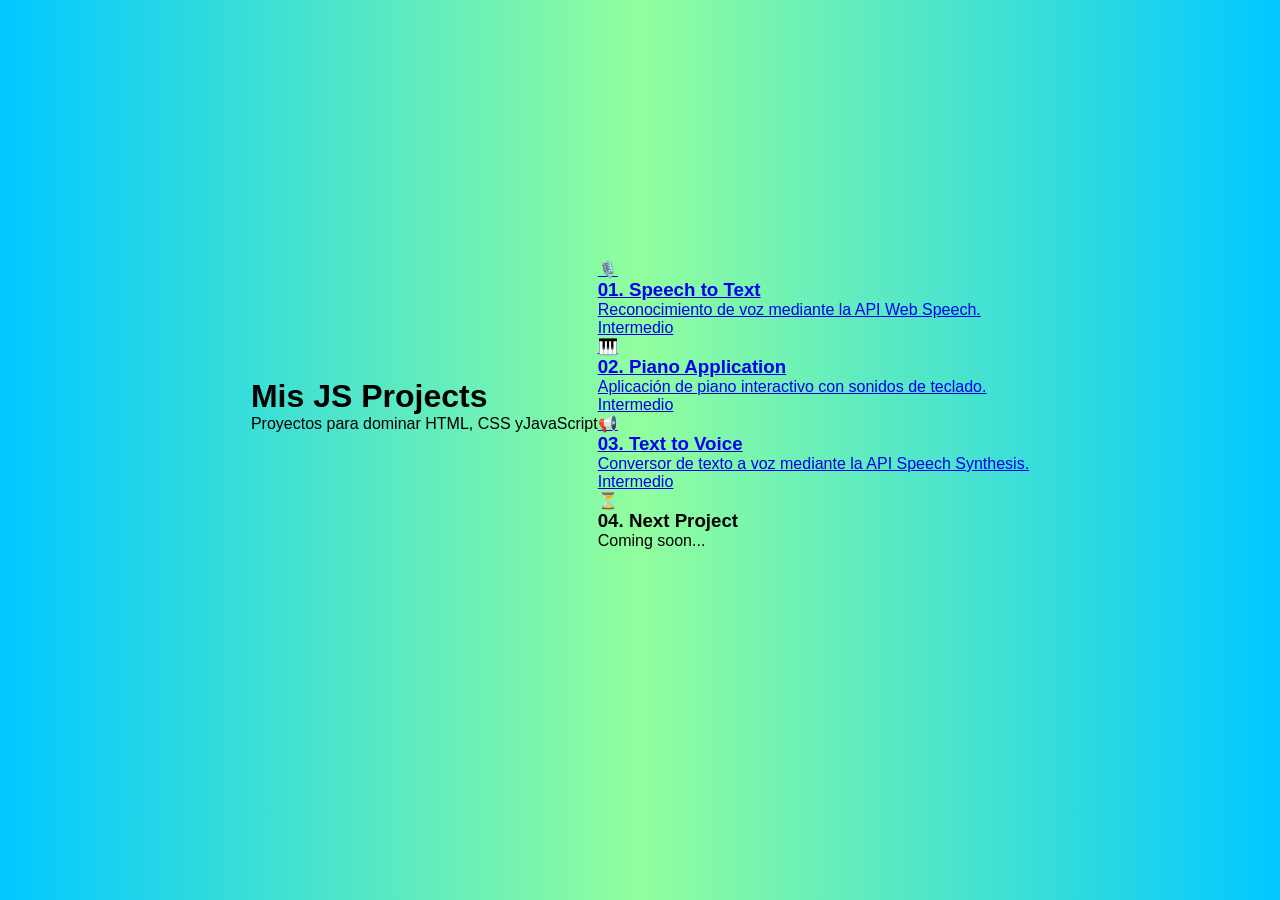
<file: index.html>
<!doctype html>
<html lang="es-ES">
  <head>
    <meta charset="UTF-8" />
    <meta name="viewport" content="width=device-width, initial-scale=1.0" />
    <title>JS Projects Portfolio</title>
    <link rel="stylesheet" href="style.css">
    <link rel="icon" href="data:image/svg+xml,<svg xmlns=%22http://www.w3.org/2000/svg%22 viewBox=%220 0 100 100%22><text y=%22.9em%22 font-size=%2290%22>🚀</text></svg>">
  </head>
  <body>
    <header>
      <h1>Mis JS Projects</h1>
      <p>Proyectos para dominar HTML, CSS yJavaScript</p>
    </header>

    <main class="projects-grid">
      <a href="./01-speech-to-text/index.html" class="card">
        <div class="card-icon">🎙️</div>
        <h3>01. Speech to Text</h3>
        <p>Reconocimiento de voz mediante la API Web Speech.</p>
        <span class="tag">Intermedio</span>
      </a>

      <a href="./02-piano-application/index.html" class="card">
        <div class="card-icon">🎹</div>
        <h3>02. Piano Application</h3>
        <p>Aplicación de piano interactivo con sonidos de teclado.</p>
        <span class="tag">Intermedio</span>
      </a>

      <a href="./03-text-to-voice/index.html" class="card">
        <div class="card-icon">📢</div>
        <h3>03. Text to Voice</h3>
        <p>Conversor de texto a voz mediante la API Speech Synthesis.</p>
        <span class="tag">Intermedio</span>
      </a>

      <div class="card disabled">
        <div class="card-icon">⏳</div>
        <h3>04. Next Project</h3>
        <p>Coming soon...</p>
      </div>
    </main>
  </body>
</html>
</file>
<file: style.css>
* {
  padding: 0;
  margin: 0;
  box-sizing: border-box;
}

body {
  display: flex;
  justify-content: center;
  align-items: center;
  min-height: 90vh;
  font-family: sans-serif;
  background: linear-gradient(to right, #00c9ff, #92fe9d, #00c9ff);
}

h2 {
  text-align: center;
  margin-top: 30px;
  margin-bottom: 30px;
  text-decoration: underline;
}

.container {
  display: flex;
  justify-content: center;
  align-items: center;
  flex-direction: column;
  box-shadow: 0px 1px 4px rgba(0, 0, 0, 0.16);
  width: 40%;
  height: 50vh;
  background: rgba(255, 255, 255, 0.9);
  padding: 20px;
  margin: 20px auto;
  border-radius: 10px;
}

#result {
  border: 1px solid #ccc;
  padding: 40px 50px;
  height: 300px;
  width: 90%;
  margin-bottom: 30px;
  background: linear-gradient(168deg, #00c9ff, #92fe9d);
  border-radius: 5px;
}

.container__button {
  display: flex;
  justify-content: center;
  align-items: center;
  gap: 50px;
}

button {
  font-size: 20px;
  height: 80px;
  width: 80px;
  border-radius: 50%;
  background-color: #00c9ff;
  color: #fff;
  outline: none;
  border: none;
  animation: pulse 1.5s infinite alternate;
  cursor: pointer;
}

button:hover {
  background-color: #92fe9d;
}

@keyframes pulse {
  from {
    transform: scale(1);
  }
  to {
    transform: scale(1.1);
  }
}
</file>
